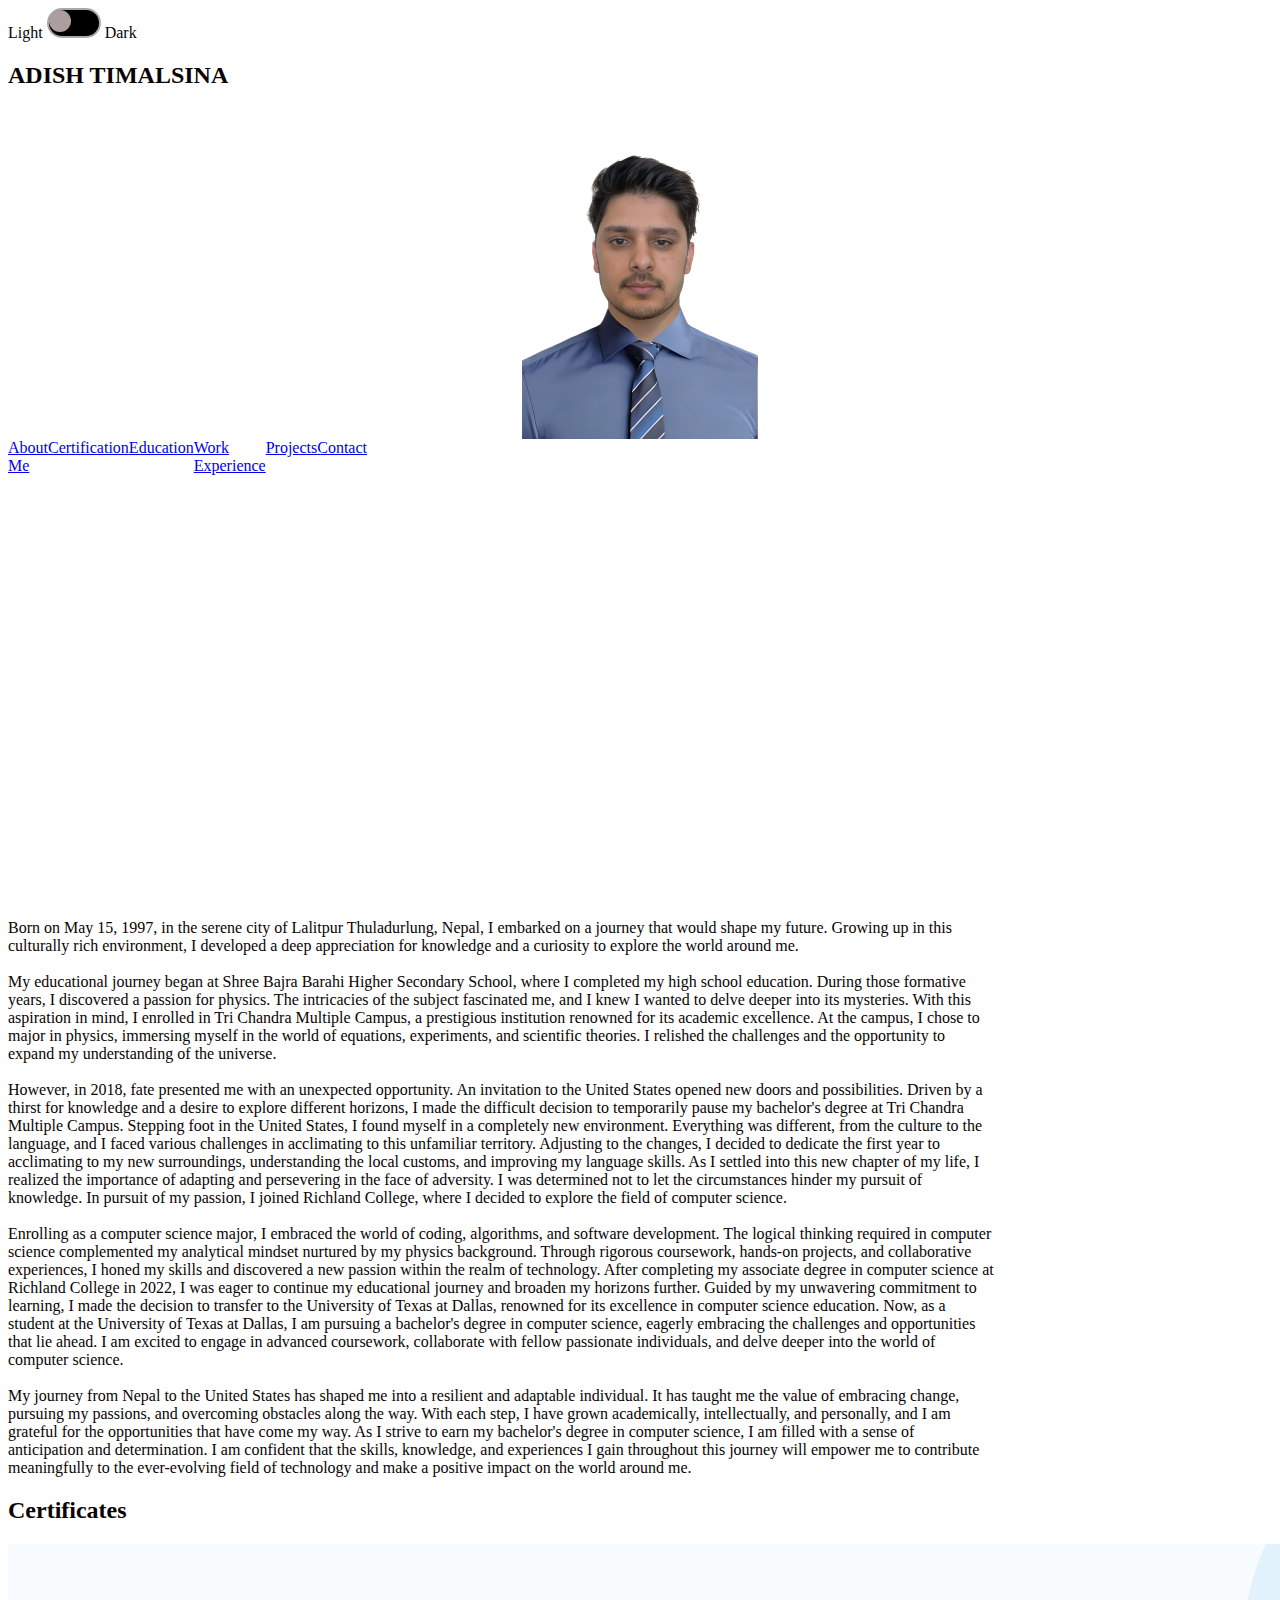
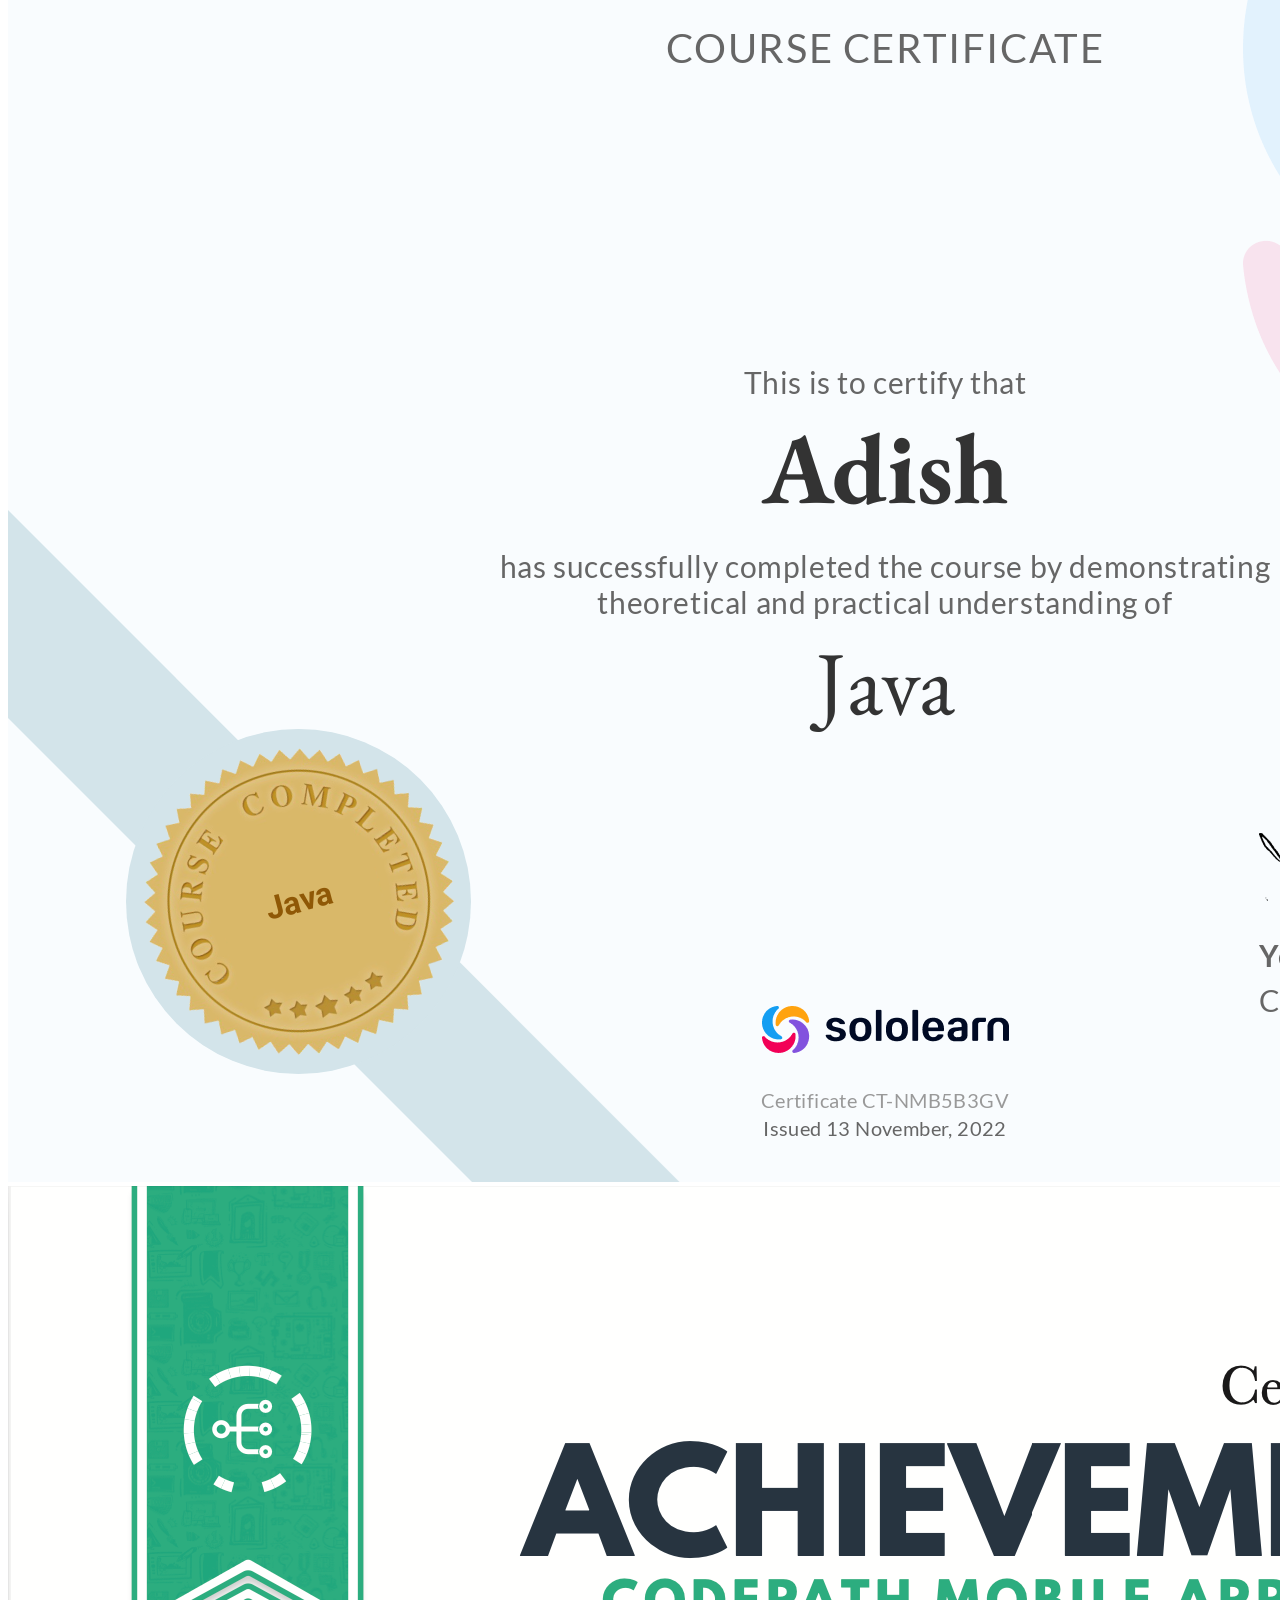
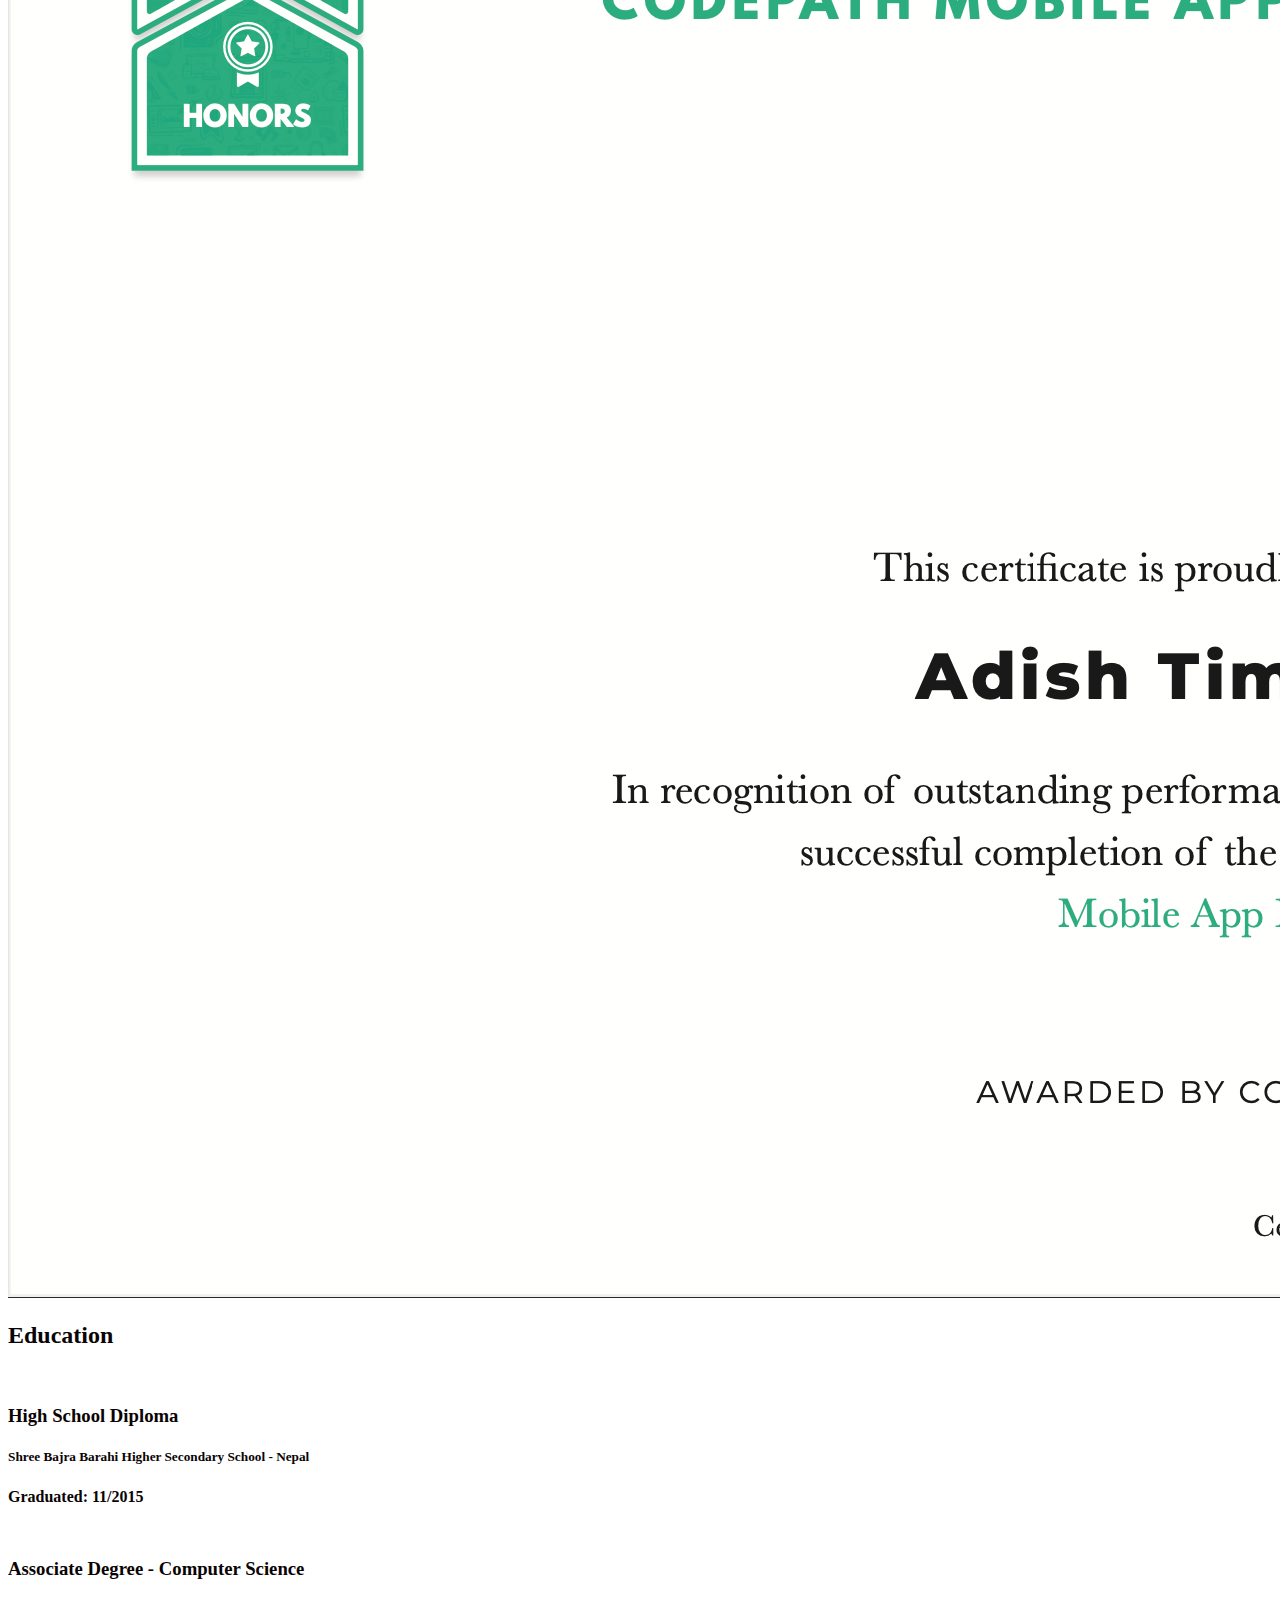
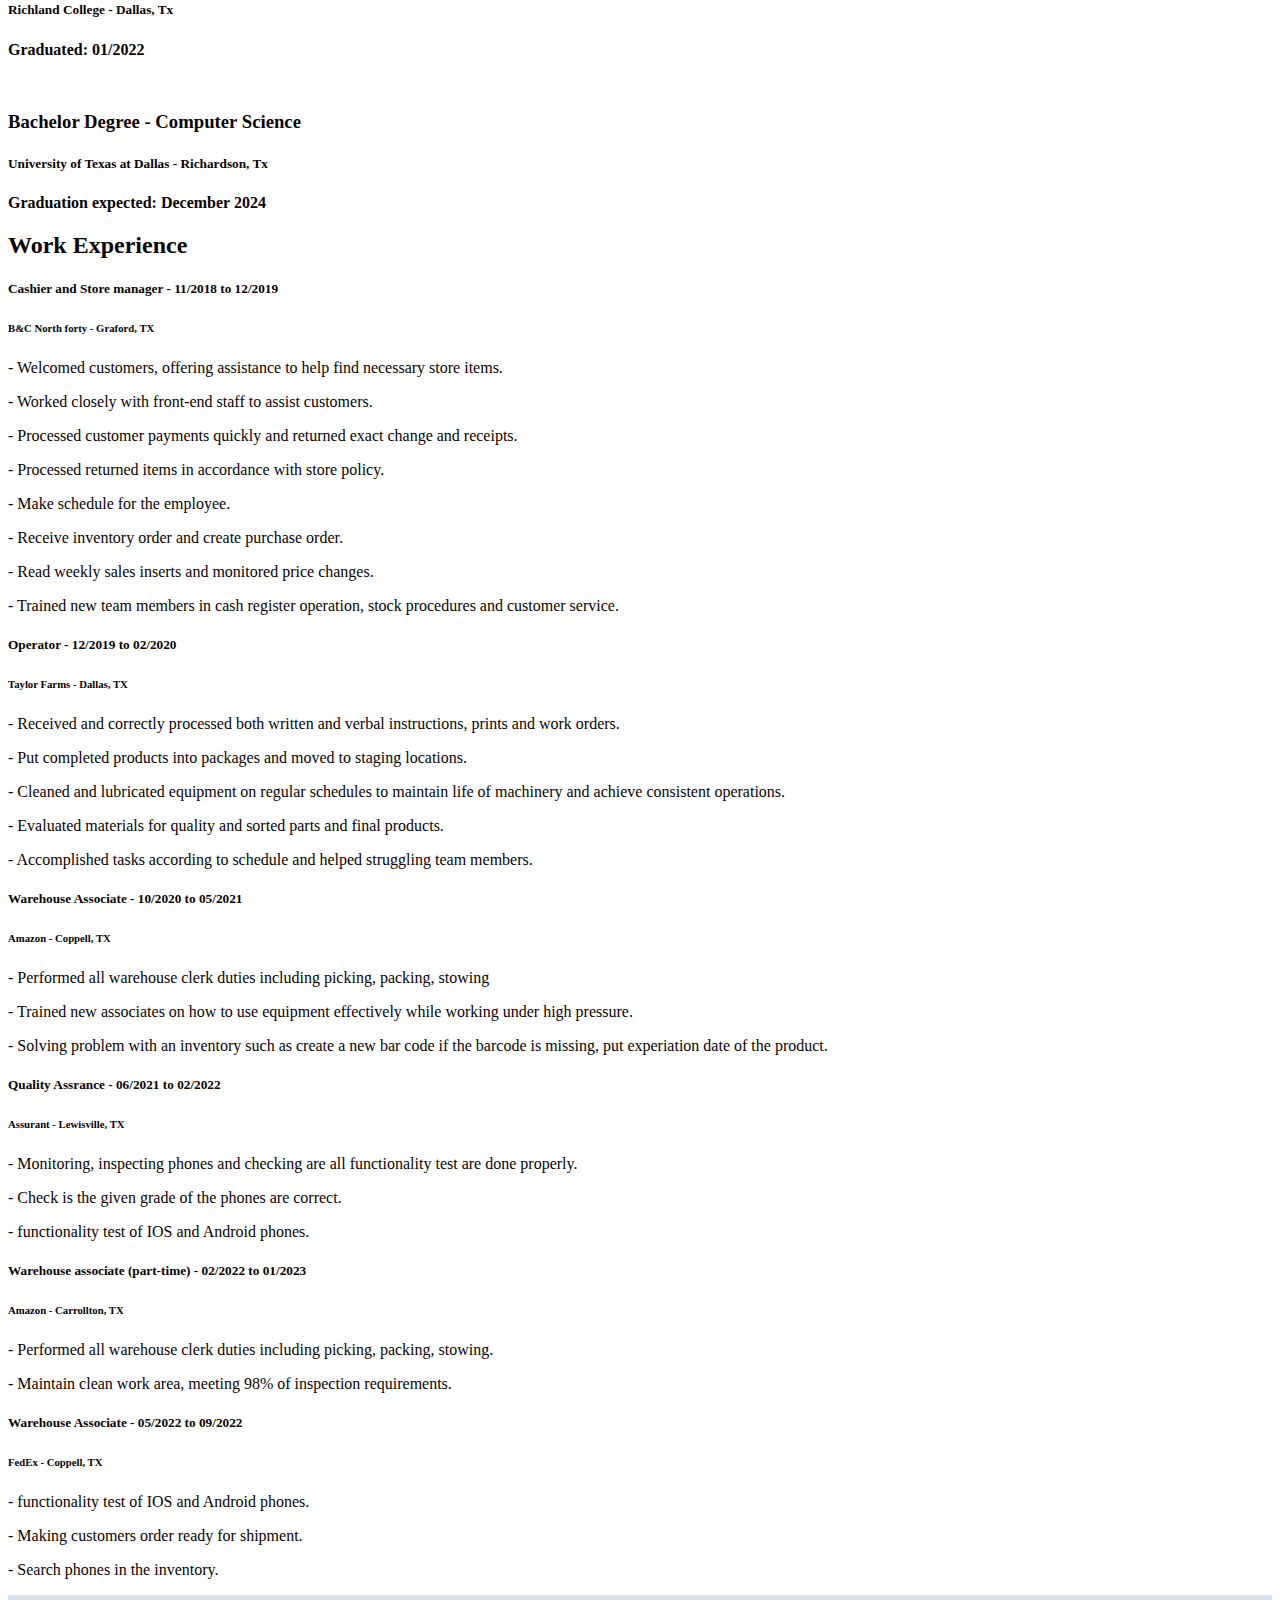
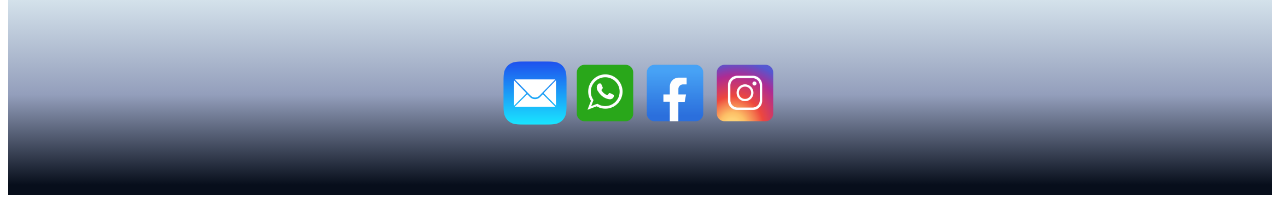
<file: details/index.html>
<!DOCTYPE html>
<html lang="en">
<head>
   
    <link rel="stylesheet" href="style.css">
    <meta charset="UTF-8">
    <meta http-equiv="X-UA-Compatible" content="IE=edge">
    <meta name="viewport" content="width=device-width, initial-scale=1.0">
    <link href="https://cdn.jsdelivr.net/npm/bootstrap@5.3.0-alpha3/dist/css/bootstrap.min.css" rel="stylesheet" integrity="sha384-KK94CHFLLe+nY2dmCWGMq91rCGa5gtU4mk92HdvYe+M/SXH301p5ILy+dN9+nJOZ" crossorigin="anonymous">
    <script src="https://cdn.jsdelivr.net/npm/jquery@3.7.0/dist/jquery.min.js"></script>
        <title>ADISH TIMALSINA</title>
   
</head>
<body>
    <div  class = "d-inlined p-3 small" id = "profile">
         <input  type="checkbox" id = "switch" class="checkbox">Light
        
        <label  onclick = "darkLight()"for="switch" class="toggle" >
        </label>
        Dark
        <div class = "d-flex justify-content-center "><h2><strong>ADISH TIMALSINA</strong></h2></div>
        <div id = "profile">
        </div>
    </div>
    
   
        
    <div class ="bd-navigation flex-column ms-2 sticky-md-top" id="boxes">
       <a href="#aboutme" class= "text-decoration-none text-secondary">
        <div class="p-3 mt-3  shadow-lg rounded text-wrap d-sm-block" id="naa">About Me</div>
    </a> 
    <audio id="beep" preload="auto">
        <source src="beep.mp3">
    </audio>
        <a href="#certification" class="text-decoration-none text-secondary">
            <div class="p-3 mt-3  shadow-lg rounded text-wrap d-sm-block" id="naa">Certification</div>
        </a>
        <a href="#education" class="text-decoration-none text-secondary">
            <div class="p-3 mt-3  shadow-lg rounded text-wrap" id="naa">Education</div>
        </a>
        <a href="#workexperience" class="text-decoration-none text-secondary" >
            <div class="p-3 mt-3  shadow-lg rounded text-wrap" id="naa"> Work Experience</div>
        </a>
        <a href="#project" class= "text-decoration-none text-secondary">
            <div class="p-3 mt-3  shadow-lg rounded text-wrap d-sm-block" id="naa">Projects</div>
        </a> 
        <a href="#contact" class="text-decoration-none text-secondary">
            <div class="p-3 mt-3  shadow-lg rounded text-wrap d-sm-block" id="naa">Contact</div>
        </a>
       
    </div>
    <div class="bd-display d-inline-flex flex-column position-relative ps-4 overflow-scroll" id="aboutme">

        Born on May 15, 1997, in the serene city of Lalitpur Thuladurlung, Nepal, I embarked on a journey that would shape my future. Growing up in this culturally rich environment, I developed a deep appreciation for knowledge and a curiosity to explore the world around me. <br><br>
        My educational journey began at Shree Bajra Barahi Higher Secondary School, where I completed my high school education. During those formative years, I discovered a passion for physics. The intricacies of the subject fascinated me, and I knew I wanted to delve deeper into its mysteries. 
        With this aspiration in mind, I enrolled in Tri Chandra Multiple Campus, a prestigious institution renowned for its academic excellence. At the campus, I chose to major in physics, immersing myself in the world of equations, experiments, and scientific theories. I relished the challenges and the opportunity to expand my understanding of the universe. <br><br>
        However, in 2018, fate presented me with an unexpected opportunity. An invitation to the United States opened new doors and possibilities. Driven by a thirst for knowledge and a desire to explore different horizons, I made the difficult decision to temporarily pause my bachelor's degree at Tri Chandra Multiple Campus.
        
        Stepping foot in the United States, I found myself in a completely new environment. Everything was different, from the culture to the language, and I faced various challenges in acclimating to this unfamiliar territory. Adjusting to the changes, I decided to dedicate the first year to acclimating to my new surroundings, understanding the local customs, and improving my language skills.
        
        As I settled into this new chapter of my life, I realized the importance of adapting and persevering in the face of adversity. I was determined not to let the circumstances hinder my pursuit of knowledge. In pursuit of my passion, I joined Richland College, where I decided to explore the field of computer science. <br><br>
        
        Enrolling as a computer science major, I embraced the world of coding, algorithms, and software development. The logical thinking required in computer science complemented my analytical mindset nurtured by my physics background. Through rigorous coursework, hands-on projects, and collaborative experiences, I honed my skills and discovered a new passion within the realm of technology.
        
        After completing my associate degree in computer science at Richland College in 2022, I was eager to continue my educational journey and broaden my horizons further. Guided by my unwavering commitment to learning, I made the decision to transfer to the University of Texas at Dallas, renowned for its excellence in computer science education.
        
        Now, as a student at the University of Texas at Dallas, I am pursuing a bachelor's degree in computer science, eagerly embracing the challenges and opportunities that lie ahead. I am excited to engage in advanced coursework, collaborate with fellow passionate individuals, and delve deeper into the world of computer science. <br> <br>
        
        My journey from Nepal to the United States has shaped me into a resilient and adaptable individual. It has taught me the value of embracing change, pursuing my passions, and overcoming obstacles along the way. With each step, I have grown academically, intellectually, and personally, and I am grateful for the opportunities that have come my way.
        
        As I strive to earn my bachelor's degree in computer science, I am filled with a sense of anticipation and determination. I am confident that the skills, knowledge, and experiences I gain throughout this journey will empower me to contribute meaningfully to the ever-evolving field of technology and make a positive impact on the world around me.
        <br>
        
        <div class="certification mt-5" id="certification">
            <h2><strong>Certificates</strong></h2>
            <div class="java mt-3" >
                <img class ="mw-100" src="image/1060661e-efae-41eb-a036-cfd20085add6.png"  alt="Max-width 100%">
            </div>
            <div class="codepath mt-3">
                <img class = "mw-100" src="image/codePath.png" alt="Max-width 100%">
            </div>
        </div>
        <div class="Education mt-3 p-3" id="education">
            <h2><strong>Education</strong></h2>
            <br>
            <h3><b>High School Diploma</b></h3>
            <h5><b>Shree Bajra Barahi Higher Secondary School - Nepal</b></h5>
            <p><b>Graduated: 11/2015</b></p>
            <br>
            <h3><strong>Associate Degree - Computer Science</strong></h3>
            <h5><b>Richland College - Dallas, Tx</b></h5>
            <p><b>Graduated: 01/2022</b></p>
            <br>
            <h3><strong>Bachelor Degree - Computer Science</strong></h3>
            <h5><b>University of Texas at Dallas - Richardson, Tx</b></h5>
            <p><b>Graduation expected: December 2024</b></p>


        </div>
        <div class = "workExperience mt-3 p-3" id="workexperience">
            <h2><strong>Work Experience</strong></h2>
            <h5 class="mt-3"><b>Cashier and Store manager - 11/2018 to 12/2019</b></h5>
            <h6><b>B&C North forty - Graford, TX</b></h6>
            <p>- Welcomed customers, offering assistance to help find necessary store items.</p>
            <p>- Worked closely with front-end staff to assist customers.</p>
            <p>- Processed customer payments quickly and returned exact change and receipts.</p>
            <p>- Processed returned items in accordance with store policy.</p>
            <p>- Make schedule for the employee. </p>
            <p>- Receive inventory order and create purchase order.</p>
            <p>- Read weekly sales inserts and monitored price changes.</p>
            <p>- Trained new team members in cash register operation, stock procedures and customer service.</p>
            
            <h5 class="mt-4"><b>Operator - 12/2019 to 02/2020</b></h5>
            <h6><b> Taylor Farms - Dallas, TX</b></h6>
            <p>- Received and correctly processed both written and verbal instructions, prints and work orders.</p>
            <p>- Put completed products into packages and moved to staging locations. </p>
            <p>- Cleaned and lubricated equipment on regular schedules to maintain life of machinery and achieve consistent operations.</p>
            <p>- Evaluated materials for quality and sorted parts and final products. </p>
            <p>- Accomplished tasks according to schedule and helped struggling team members.</p>

            <h5 class="mt-5"><b>Warehouse Associate - 10/2020 to 05/2021</b></h5>
            <h6><b>Amazon - Coppell, TX</b></h6>
            <p>- Performed all warehouse clerk duties including picking, packing, stowing</p>
            <p>- Trained new associates on how to use equipment effectively while working under high pressure.</p>
            <p>- Solving problem with an inventory such as create a new bar code if the barcode is missing, put experiation date of the product.</p>

            <h5 class="mt-5"><b>Quality Assrance - 06/2021 to 02/2022</b></h5>
            <h6><b>Assurant - Lewisville, TX</b></h6>
            <p>- Monitoring, inspecting phones and checking are all functionality test are done properly.</p>
            <p>- Check is the given grade of the phones are correct.</p>
            <p>- functionality test of IOS and Android phones.</p>

            <h5 class="mt-5"><b>Warehouse associate (part-time) - 02/2022 to 01/2023</b></h5>
            <h6><b>Amazon - Carrollton, TX</b></h6>
            <p>- Performed all warehouse clerk duties including picking, packing, stowing.</p>
            <p>- Maintain clean work area, meeting 98% of inspection requirements. </p>

            <h5 class="mt-3"><b>Warehouse Associate - 05/2022 to 09/2022</b></h5>
            <h6><b>FedEx - Coppell, TX</b></h6>
            <p>- functionality test of IOS and Android phones.</p>
            <p>- Making customers order ready for shipment.</p>
            <p>- Search phones in the inventory.</p>

        </div>
    </div>
    <div class="bd-footer d-inline-flex rounded position-relative" id="contact">
        <div class="containerofContact d-inline-flex ">
        <div class="Email p-2 rounded h-30 d-inline-block"><a class="forHover" href=mailto:adishtimalsina11@gmail.com target="_blank"><img  src="image/emailIcon.png" style="height: 70px;"></a>
            <p class="myEmail">adishtimalsina11@gmail.com</p>
        </div>
       
        <div class="phone  p-2 rounded"> <a class="hoverPhone" href="tel:682-272-9581" target="_blank"><img src="image/call.png" style="height: 70px;"></a>
        <p class="myPhone">(682)-272-9581</p>
    </div>
        <div class="facebook p-2 rounded"> <a  class="hoverFacebook" href="https://www.facebook.com/adish.timalsina.5?mibextid=LQQJ4d" target="_blank"><img src="image/facebook.png" style="height: 70px;"></a> 
        <p class="myFacebook">Timalsina Adhish</p>
        </div>
        <div class="instagram p-2 rounded"> <a class= "hoverInstagram"href="https://instagram.com/adhish_timalsina?igshid=MjEwN2IyYWYwYw==" target="_blank"><img src="image/instagram.png" style="height: 70px;"></a> 
        <p class="myInstagram">@Adhish_Timalsina</p>
        </div>
        </div>
       
        
    </div>
  
   
    
    <script src="script.js"></script>
</body>
</html>
</file>
<file: details/style.css>
#toggol{
    position: relative;
    display: inline-block;
    background-color:white;
}

div #profile{
   margin: auto;
   display: flex;
   height:300px;
   width: 20%;
   padding: 10px;
   margin-top: 30px;
   background-image: url(image/final.png);
   background-position: center;
   background-repeat: no-repeat;
   background-size: contain;
   
}
@media screen and (max-width: 1230px) {
   div #profile{
      margin: auto;
      position: relative;
      display: flex;
      height:150px;
      width: 20%;
      padding: 10px;
      margin-top: 30px;
      background-image: url(image/final.png);
      background-position: center;
      background-repeat: no-repeat;
      background-size: contain;
   }
}
@media screen and (max-width: 600px) {
   div #profile{
      margin: auto;
      position: relative;
      display: flex;
      height:100px;
      width: 20%;
      padding: 10px;
      margin-top: 30px;
      background-image: url(image/final.png);
      background-position: center;
      background-repeat: no-repeat;
      background-size: contain;
   }
}
 .name {
    text-align: center;
 }

 .toggle{
    position: relative;
    display: inline-block;
    width:50px;
    height:26px;
    border-radius: 18px;
    border: 2px solid darkgray;
    background-color: black;
 }

 
 .toggle:after{
    content: '';
    position: absolute;
    width: 22px;
    height: 22px;
    border-radius: 50%;
    background-color: rgb(174, 157, 157);
    top: .02px;
    left:.02px;
    transition: all 0.5s;
 }
 .checkbox:checked + .toggle::after{
    left:25px;
 }
 .checkbox:checked + .toggle{
    background-color: rgb(239, 233, 233);
 }
 .checkbox{
    display: none;

 }
body{
    background-color: white;
    color:rgb(10, 3, 3);
}
.darkMode{
background-color: rgb(50, 48, 48);
color:white;
}

div #Introduction{
   position: relative;
   margin: auto;
   height: 50px;
   width: 100px;
   border-radius: 50%;
   background-color: bisque;

}


.bd-navigation{
  width: 20%;
  height: 480px;
  display: inline-flex;
}
@media screen and (max-width: 767px) {
   .bd-navigation{
      padding-left: 25px;
         width:90%;
         height:480px;
         text-align: center;
      }
   }

.bd-display{
   width:78%;
   /* height: 800px ; */
   
}
@media screen and (max-width :608px){
   div.bd-display{
      width: 100%;
   }

}
.bd-footer{
   width: 100%;
   height: 200px;
   background: rgb(7,14,27);
   background: linear-gradient(0deg, rgba(7,14,27,1) 5%, rgba(147,158,187,1) 50%, rgba(215,229,237,1) 100%);
   display: flex;
   justify-content: center;
   align-items: center;

}
.certification {
   display: inline-block;
   height: auto;
}

 .java{
   width: 100%;
}
.education{
   width: 100%;
   height: 100px;
   background-color: red;

}
.containerofContact{
   position: absolute;
   display: inline-flex;
  

}
.myEmail{
   display: none;
  
}
.forHover:hover + .myEmail{
   text-indent: -40px;
   display: block;
   font-size: small;
}
.myPhone{
  display: none;
}
.hoverPhone:hover +.myPhone{
   text-indent: -10px;
   display: flex;
   font-size: small;
}
.myFacebook{
   display: none;
}
.hoverFacebook:hover + .myFacebook{
   text-indent: -10px;
   display: flex;
   font-size: small;
}
.myInstagram{
   display:none;
}
.hoverInstagram:hover + .myInstagram{
   text-indent: -15px;
   display: flex;
   font-size: small;
}
#naa:hover{
   color:antiquewhite;
   background: rgb(69,64,73);
background: linear-gradient(90deg, rgba(69,64,73,1) 0%, rgba(147,126,126,1) 34%, rgba(166,128,117,1) 62%, rgba(185,154,146,1) 81%, rgba(215,202,182,1) 100%);}
</file>
